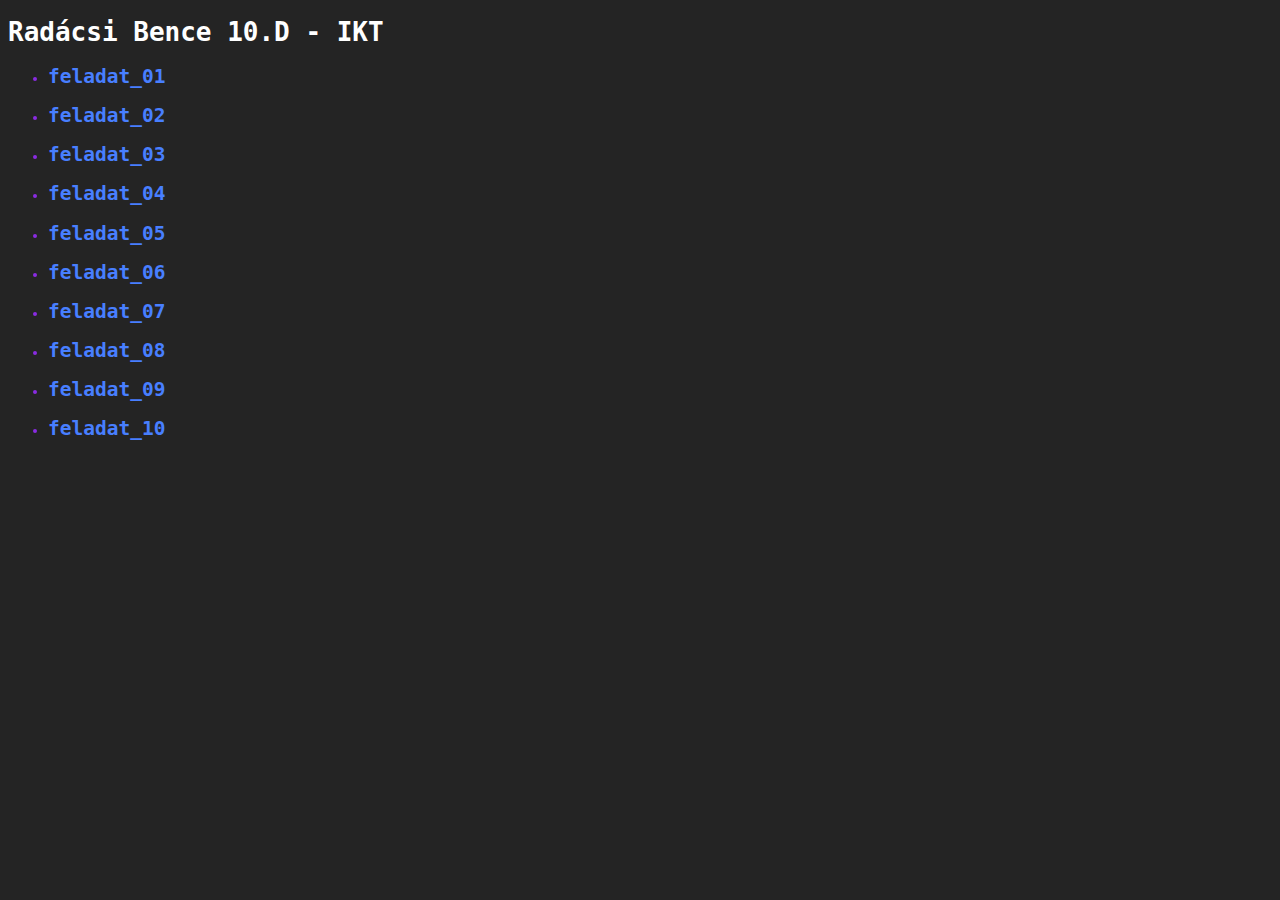
<file: index.html>
<!DOCTYPE html>
<html lang="hu">


<!-- Mirrored from petom.nhely.hu/ by HTTrack Website Copier/3.x [XR&CO'2014], Thu, 28 Nov 2024 09:08:06 GMT -->
<head>
    <meta charset="UTF-8">
    <meta name="viewport" content="width=device-width, initial-scale=1.0">
    <title>Radácsi Bence - Főoldal</title>
    <link rel="stylesheet" href="styles.css">
</head>

<body>
    <h1>Radácsi Bence 10.D - IKT</h1>
    <ul style="color: blueviolet">
        <li>
            <h2><a href="feladat_01.html">feladat_01</a></h2>
        </li>
        <li>
            <h2><a href="feladat_02.html">feladat_02</a></h2>
        </li>
        <li>
            <h2><a href="feladat_03.html">feladat_03</a></h2>
        </li>
        <li>
            <h2><a href="feladat_04.html">feladat_04</a></h2>
        </li>
        <li>
            <h2><a href="feladat_05.html">feladat_05</a></h2>
        </li>
        <li>
            <h2><a href="feladat_06.html">feladat_06</a></h2>
        </li>
        <li>
            <h2><a href="feladat_07.html">feladat_07</a></h2>
        </li>
        <li>
            <h2><a href="feladat_08.html">feladat_08</a></h2>
        </li>
        <li>
            <h2><a href="feladat_09.html">feladat_09</a></h2>
        </li>
        <li>
            <h2><a href="feladat_10.html">feladat_10</a></h2>
        </li>
    </ul>
</body>


<!-- Mirrored from petom.nhely.hu/ by HTTrack Website Copier/3.x [XR&CO'2014], Thu, 28 Nov 2024 09:08:09 GMT -->
</html>
</file>
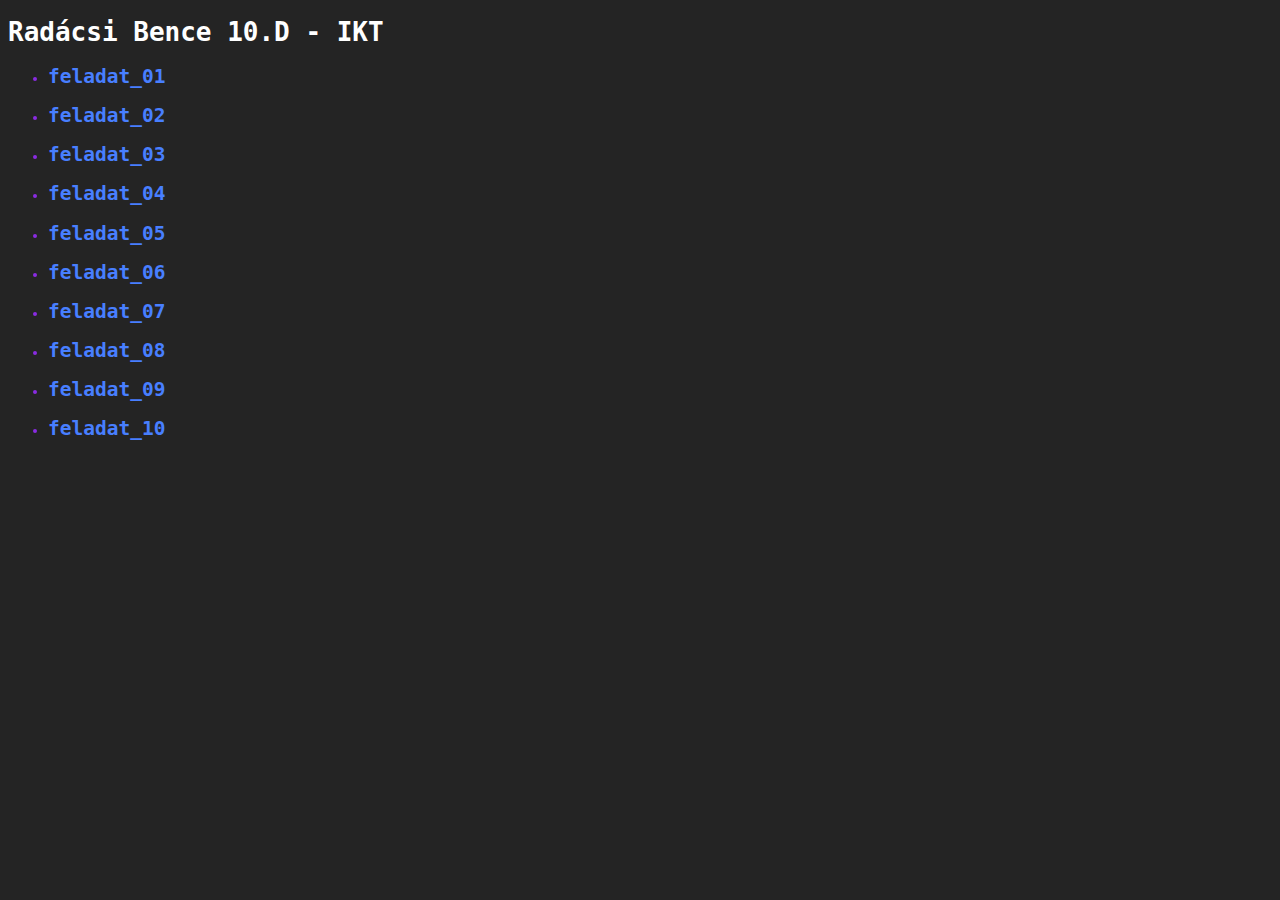
<file: index-2.html>
<!DOCTYPE html>
<html lang="hu">


<!-- Mirrored from petom.nhely.hu/index.html by HTTrack Website Copier/3.x [XR&CO'2014], Thu, 28 Nov 2024 09:09:36 GMT -->
<head>
    <meta charset="UTF-8">
    <meta name="viewport" content="width=device-width, initial-scale=1.0">
    <title>Radácsi Bence - Főoldal</title>
    <link rel="stylesheet" href="styles.css">
</head>

<body>
    <h1>Radácsi Bence 10.D - IKT</h1>
    <ul style="color: blueviolet">
        <li>
            <h2><a href="feladat_01.html">feladat_01</a></h2>
        </li>
        <li>
            <h2><a href="feladat_02.html">feladat_02</a></h2>
        </li>
        <li>
            <h2><a href="feladat_03.html">feladat_03</a></h2>
        </li>
        <li>
            <h2><a href="feladat_04.html">feladat_04</a></h2>
        </li>
        <li>
            <h2><a href="feladat_05.html">feladat_05</a></h2>
        </li>
        <li>
            <h2><a href="feladat_06.html">feladat_06</a></h2>
        </li>
        <li>
            <h2><a href="feladat_07.html">feladat_07</a></h2>
        </li>
        <li>
            <h2><a href="feladat_08.html">feladat_08</a></h2>
        </li>
        <li>
            <h2><a href="feladat_09.html">feladat_09</a></h2>
        </li>
        <li>
            <h2><a href="feladat_10.html">feladat_10</a></h2>
        </li>
    </ul>
</body>


<!-- Mirrored from petom.nhely.hu/index.html by HTTrack Website Copier/3.x [XR&CO'2014], Thu, 28 Nov 2024 09:09:36 GMT -->
</html>
</file>
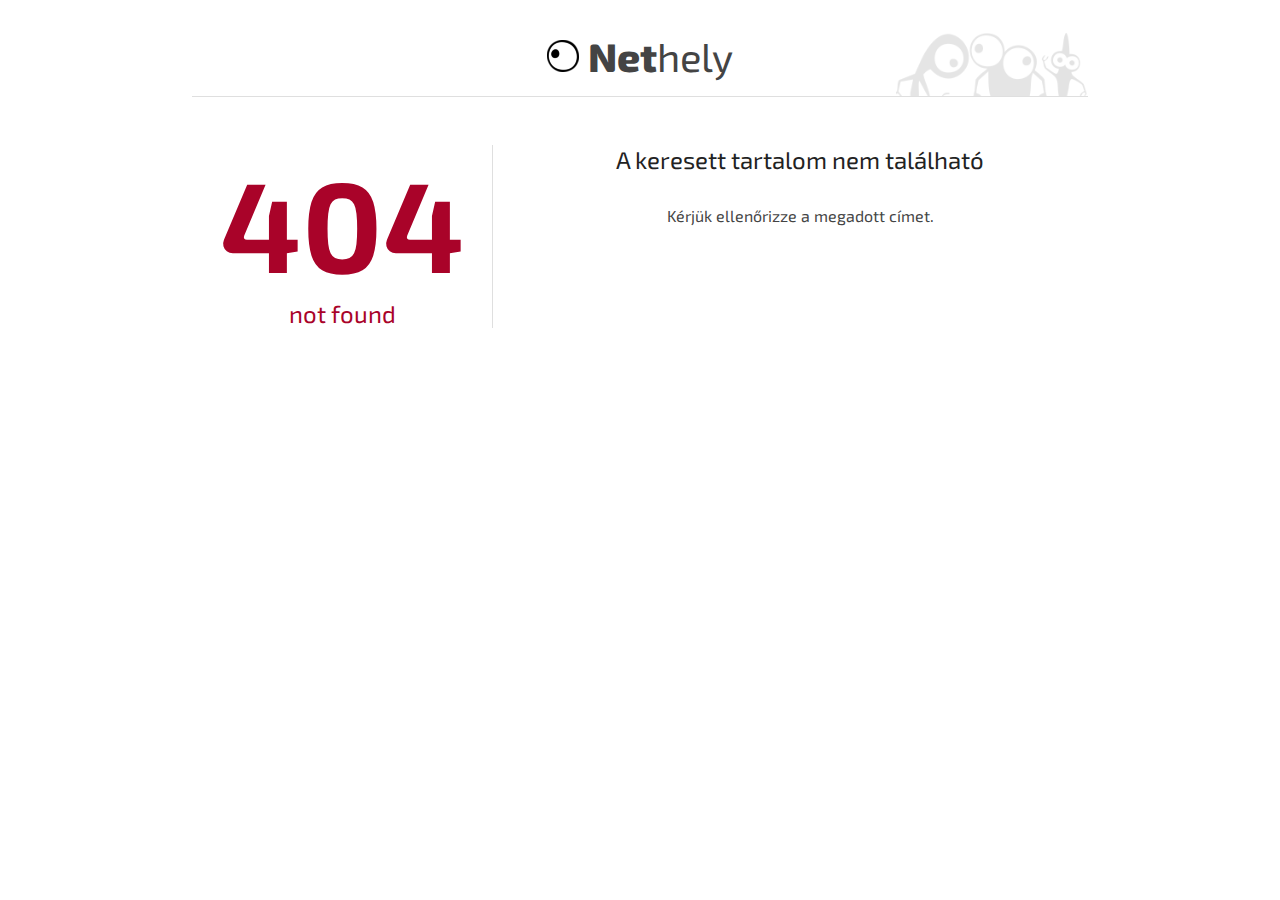
<file: taki.html>
<!DOCTYPE html>
<html>
	<head>
		<title>404 - not found</title>
		<meta name="viewport" content="width=device-width, initial-scale=1.0" />
		<meta http-equiv="Content-Type" content="text/html; charset=UTF-8"/>
		<link rel="shortcut icon" href="[data-uri]" />
		<link href='https://fonts.googleapis.com/css?family=Exo+2:800,400,100&subset=latin-ext' rel='stylesheet' type='text/css'>
		<style>
			body { padding: 0px; margin: 0px; font-family: 'Exo 2', sans-serif; }
			h1 { text-align: center; font-size: 2.5rem; width: 70%; margin: 2rem auto 1rem auto; min-width: 640px; padding-bottom: 1rem; border-bottom: 1px solid #dfdfdf; font-weight: normal; color: #444!important; text-decoration: none!important; background: transparent url('[data-uri]') no-repeat bottom right; background-size: auto 100%; }
			h1 span.nh-fw-800 { font-weight: 800; }
			h1 a { font-weight: normal; color: #444!important; text-decoration: none!important; }
			div.content { width: 70%; margin: 0 auto; }
			div.left { width: 300px; float: left; border-right: 1px solid #dfdfdf; }
			div.right { margin-left: 320px; margin-top: 1rem; text-align: center; min-width: 320px; }
			span.code { font-size: 8rem; color: #a90329; display: block; text-align: center; font-weight: bold; }
			span.msg { font-size: 1.5rem; color: #a90329; display: block; text-align: center; font-weight: normal; }
			div.right h2 { font-size: 1.5rem; color: #222; text-align: center; font-weight: normal; margin-bottom: 2rem; margin-top: 3rem; }
			div.right span { font-size: 1rem; color: #444; text-align: center; font-weight: normal; margin-bottom: 2rem; }
			div.right div { text-align: center; margin-top: 2rem; }
			a.button { background-color: #57889c; padding: 0.6rem 1.2rem; border: 1px solid #37687c; color: #fff!important; text-decoration: none!important; line-height: 3rem; font-size: 1rem; transition: all 300ms ease-out; }
			a.button:hover, a.button:focus { background-color: #47788c; background: #47788c; color: #FFF; }
		</style>
	</head>
	<body>
		<h1><img src="[data-uri]" alt="Nethely - Tárhely és Domain szolgáltató" /> <a href="https://www.nethely.hu" rel="noreferrer"><span class="nh-fw-800">Net</span>hely</a></h1>
		<div class="content">
			<div class="left">
				<span class="code">404</span>
				<span class="msg">not found</span>
			</div>
			<div class="right">
				<h2>A keresett tartalom nem található</h2>
				<span>Kérjük ellenőrizze a megadott címet.</span>
			</div>
		</div>
	</body>
</html>
</file>
<file: styles.css>
body {
    font-family: monospace;
    background-color: #242424;
}

h1 {
    color: white;
}

a {
    text-decoration: none;
    color: #487FFF;
}
</file>
